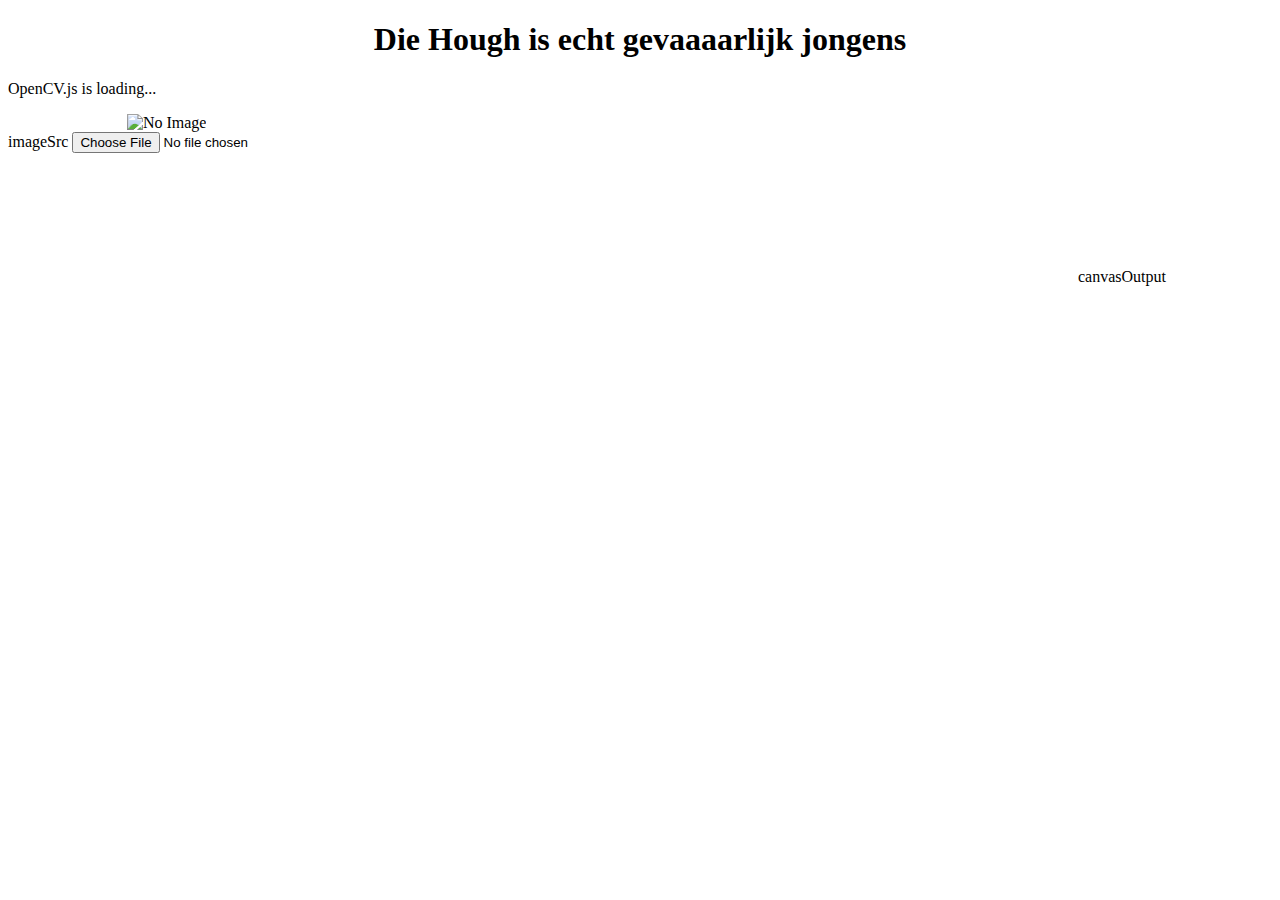
<file: index.html>
<!DOCTYPE html>
<html>

<head>
    <meta charset="utf-8">
    <title>Hough</title>

    <link href="style.css" rel="stylesheet" type="text/css">
</head>

<body>
    <center>
        <h1>Die Hough is echt gevaaaarlijk jongens</h1>
    </center>

    <p id="status">OpenCV.js is loading...</p>
    <div id="photos_container">
        <div id="photo1" class="inputoutput">
            <img id="imageSrc" width="500" height="500" alt="No Image" />
            <div class="caption">imageSrc
                <input type="file" id="fileInput" name="file" />
            </div>
        </div>
        <div id="photo2" class="inputoutput">
            <canvas id="canvasOutput"></canvas>
            <div class="caption">canvasOutput</div>
        </div>
    </div>
    <script src="index.js" type="text/javascript">
    </script>
    <script async src="https://docs.opencv.org/master/opencv.js" onload="onOpenCvReady();" type="text/javascript"></script>
</body>

</html>
</file>
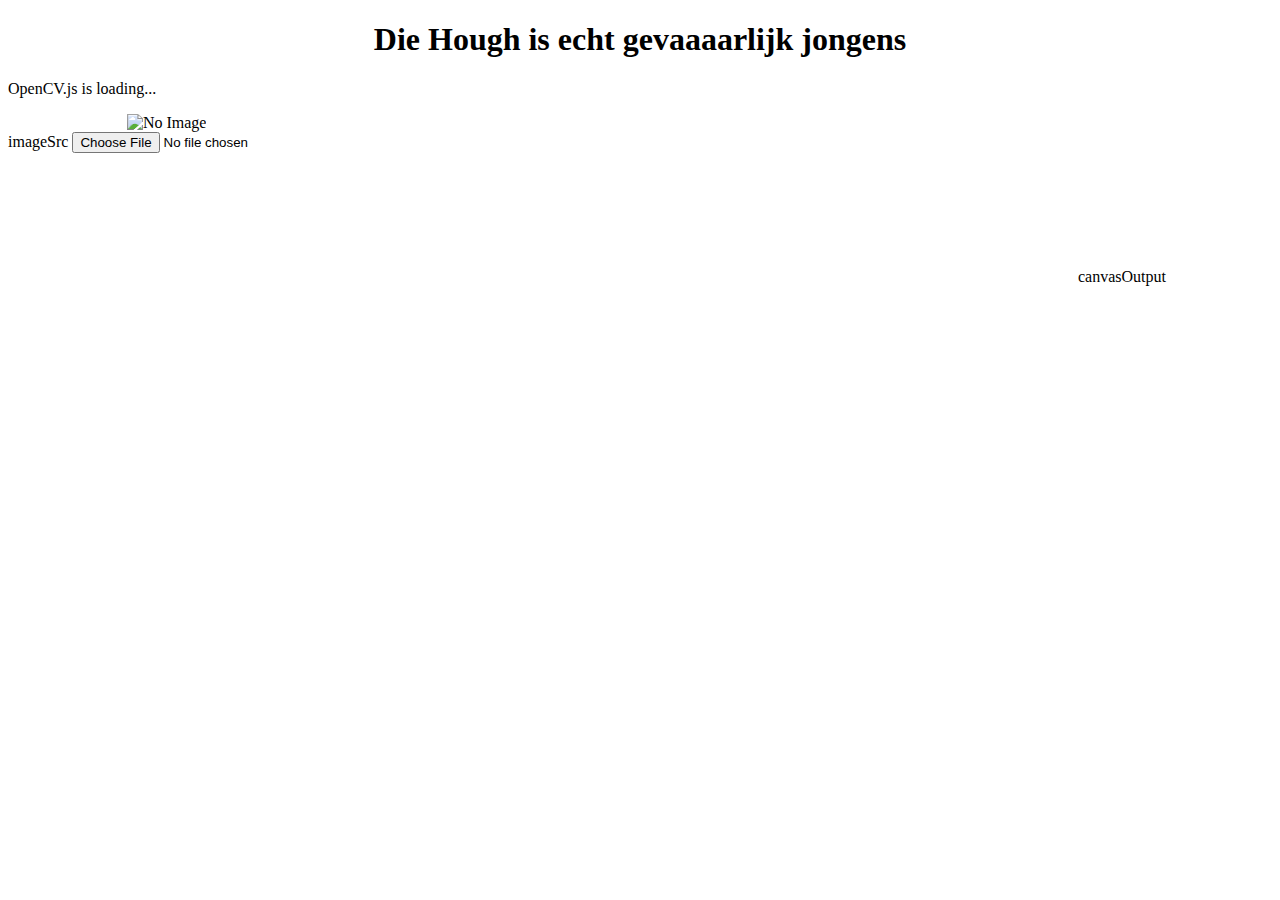
<file: 1-HoughLinesP/index.html>
<!DOCTYPE html>
<html>

<head>
    <meta charset="utf-8">
    <title>Hough</title>

    <link href="style.css" rel="stylesheet" type="text/css">
<body>
    <center>
        <h1>Die Hough is echt gevaaaarlijk jongens</h1>
    </center>

    <p id="status">OpenCV.js is loading...</p>
    <div id="photos_container">
        <div id="photo1" class="inputoutput">
            <img id="imageSrc" width="500" height="500" alt="No Image" />
            <div class="caption">imageSrc
                <input type="file" id="fileInput" name="file" />
            </div>
        </div>
        <div id="photo2" class="inputoutput">
            <canvas id="canvasOutput"></canvas>
            <div class="caption">canvasOutput</div>
        </div>
    </div>
    <script src="index.js" type="text/javascript">
    </script>
    <script async src="https://docs.opencv.org/master/opencv.js" onload="onOpenCvReady();" type="text/javascript"></script>
</body>

</html>
</file>
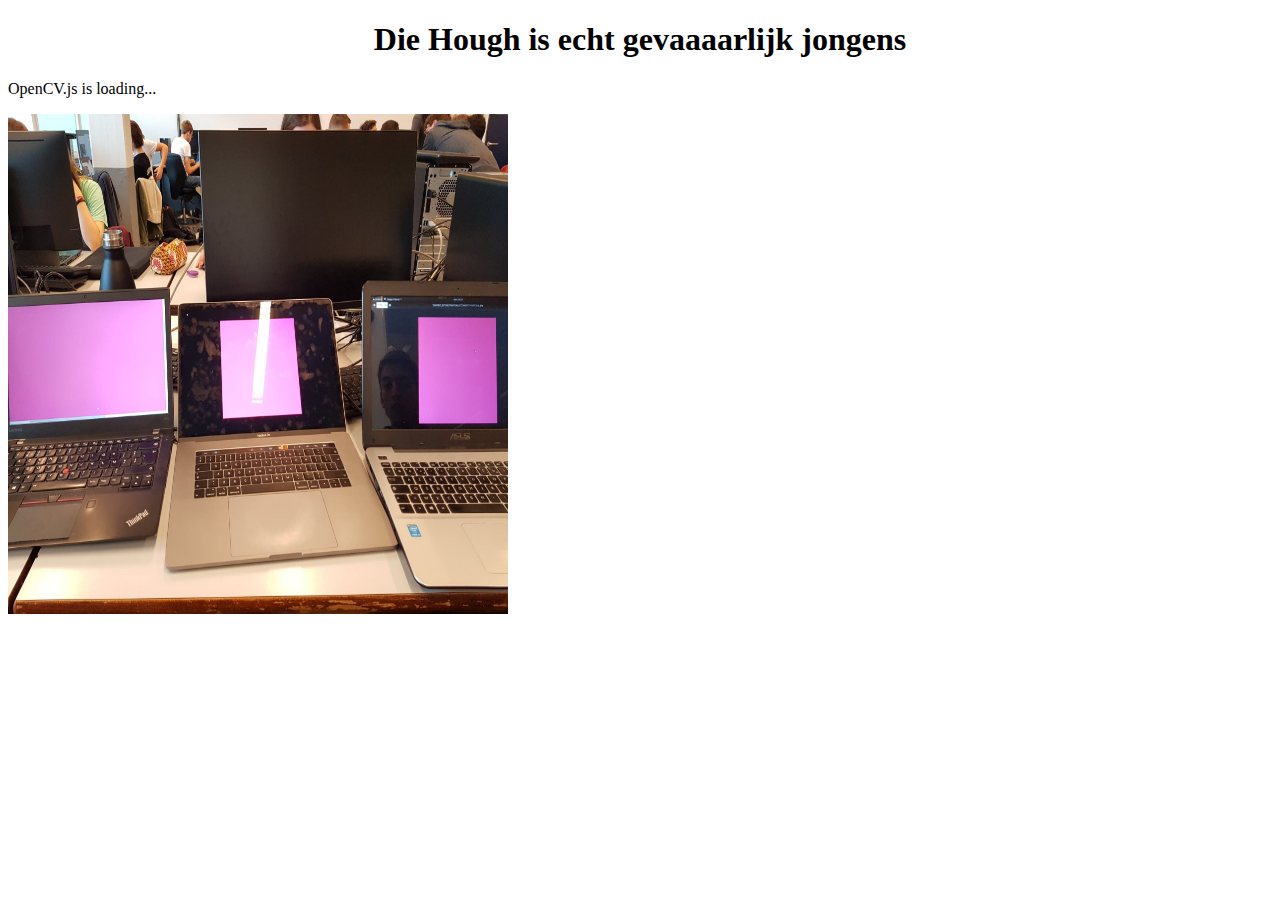
<file: 2-ColorDetection/index.html>
<!DOCTYPE html>
<html>

<head>
    <meta charset="utf-8">
    <title>Hough</title>

    <link href="style.css" rel="stylesheet" type="text/css">
</head>

<body>
    <center>
        <h1>Die Hough is echt gevaaaarlijk jongens</h1>
    </center>

    <p id="status">OpenCV.js is loading...</p>
    <img id="input-img" src="../img/3-pink.jpg" width="500" height="500" />
    <div id="output-img" class="inputoutput">
        <canvas id="canvasOutput"></canvas>
    </div>
    <script src="https://docs.opencv.org/master/opencv.js" type="text/javascript"></script>
    <script src="index.js" type="text/javascript"></script>


</body>

</html>
</file>
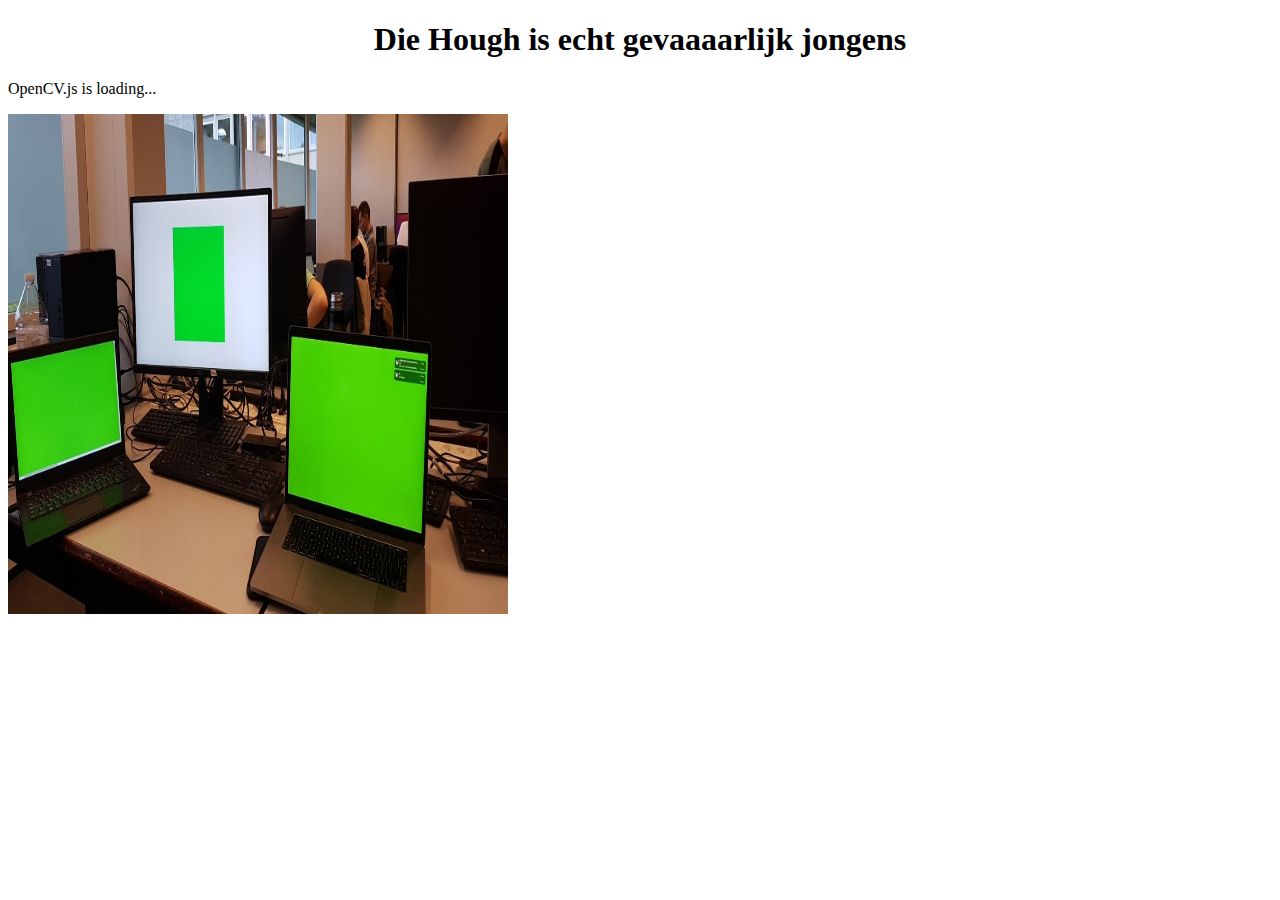
<file: 3-ScreenDetection/index.html>
<!DOCTYPE html>
<html>

<head>
    <meta charset="utf-8">
    <title>Hough</title>

    <link href="style.css" rel="stylesheet" type="text/css">
</head>

<body>
    <center>
        <h1>Die Hough is echt gevaaaarlijk jongens</h1>
    </center>

    <p id="status">OpenCV.js is loading...</p>
    <img id="input-img" src="img/3-green.jpg" width="500" height="500" />
    <div id="output-img" class="inputoutput">
        <canvas id="canvasOutput"></canvas>
    </div>
    <script src="https://docs.opencv.org/master/opencv.js" type="text/javascript"></script>
    <script src="index.js" type="text/javascript"></script>


</body>

</html>
</file>
<file: style.css>
#photos_container {
    width: 100%;
    text-align: center;
}

#photo1 {
    float: left;
}
#photo2 {
    float: right;
}
</file>
<file: 1-HoughLinesP/style.css>
#photos_container {
    width: 100%;
    text-align: center;
}

#photo1 {
    float: left;
}
#photo2 {
    float: right;
}
</file>
<file: 2-ColorDetection/style.css>
#input-img {
    float: left;
}
#output-img {
    float: right;
}
</file>
<file: 3-ScreenDetection/style.css>
#input-img {
    float: left;
}
#output-img {
    float: right;
}
</file>
